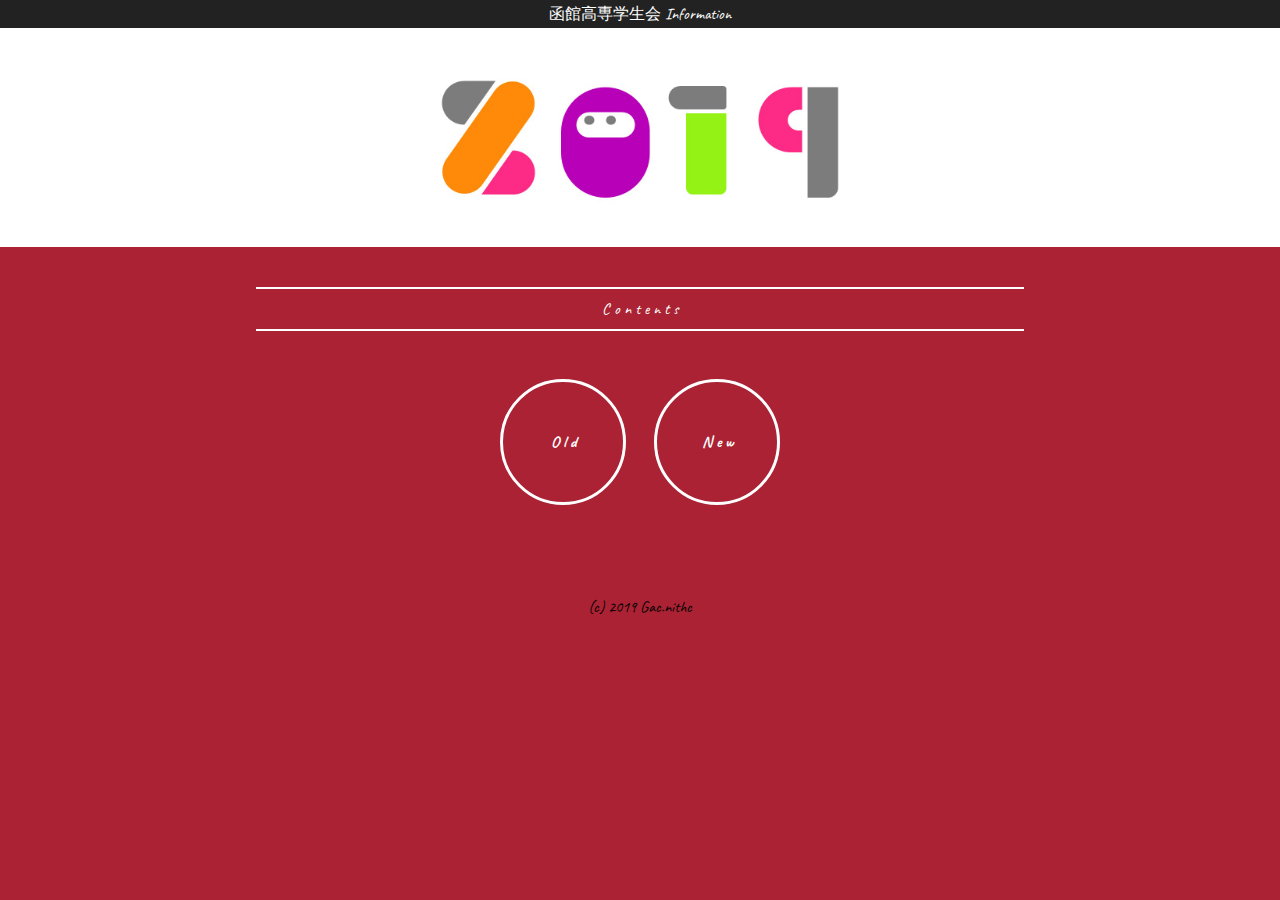
<file: index.html>
<!DOCTYPE html>
<html lang="ja">

<head>
    <meta charset="utf-8">
    <meta name="viewport" content="width=device-width,initial-scale=1.0,minimum-scale=1.0">
    <link href="style.css" rel="stylesheet" type="text/css">
    <link href="https://fonts.googleapis.com/css?family=Caveat" rel="stylesheet">
    <title> 函館高専学生会事務局 -Information-</title>
</head>

<body>
    <header class="tittle">函館高専学生会 Information</header>
    <div class="slideshow">
        <div class="slideContents">
            <section id="slide1">
                <img src="gacnithclogo.jpg">
            </section>
            <section id="slide2">
                <img src="2019_ShiNoBi.jpg">
            </section>
        </div>
    </div>
    <div class="box0">
        <p>C o n t e n t s</p>
    </div>
    <div class="box_con">
        <span class="box1"><p><a href="http://spicovah.s1007.xrea.com/daily" target="_blank">O l d</a></p></span>
        <span class="box2"><p><a href="https://gacnithc.info/" target="_blank">N e w</a></p></span>
    </div>
    <footer>(c) 2019 Gac.nithc</footer>
</body>

</html>
</file>
<file: style.css>
html,
body {
    background: #A23;
    width: 100%;
    height: 90%;
    margin: 0;
    font-family: 'Caveat', cursive;
}

a {
    text-decoration: none;
}

a:link,
a:visited {
    color: white;
}

.tittle {
    margin: 0;
    width: 100%;
    height: 20px;
    min-height: 28px;
    background-color: #222;
    color: white;
    display: flex;
    align-items: center;
    justify-content: center;
}

.slideshow {
    margin: 0;
    width: 100%;
    height: 30%;
    min-height: 150px;
    max-height: 300px;
    overflow: hidden;
    background-color: #FFF;
    position: relative;
    display: flex;
    align-items: center;
    justify-content: center;
}

.slideContents {
    width: 100%;
    position: relative;
    text-align: center;
    -webkit-user-select: none;
    user-select: none;
    display: flex;
    align-items: center;
    justify-content: center;
}

.slideContents section {
    position: absolute;
    width: 100%;
    display: flex;
    align-items: center;
    justify-content: center;
}

.slideContents section img {
    margin: auto;
    width: 85%;
    max-height: 500px;
    max-width: 500px;
    box-sizing: border-box;
    display: flex;
    align-items: center;
    justify-content: center;
}

.slideContents #slide1 {
    position: relative;
}

.slideContents section {
    animation: autoplay 12s cubic-bezier(0.215, 0.61, 0.355, 1) infinite;
}

.box0 {
    margin: 40px auto 20px;
    width: 100%;
    height: 40px;
    max-width: 60%;
    border-top: solid 2.5px white;
    border-bottom: solid 2.5px white;
    background-color: inherit;
    color: white;
    display: flex;
    align-items: center;
    justify-content: center;
}

.box_con {
    margin: 20px auto;
    max-width: 300px;
    height: 25%;
    font-weight: bold;
    color: white;
    background-color: inherit;
    display: flex;
    align-items: center;
    justify-content: center;
}

.box1 {
    margin: 10px auto 10px 10px;
    width: 100%;
    height: 100%;
    max-width: 120px;
    max-height: 120px;
    display: flex;
    align-items: center;
    border-style: solid;
    border-radius: 50%;
    border-color: white;
    transition: all 600ms 0s cubic-bezier(0.68, -0.55, 0.27, 1.55);
}

.box1:hover {
    background: #222;
    font-size: 20px;
    color: white;
    transform: scale(1) rotate(360deg);
}

.box1 p {
    width: 100%;
    margin: auto;
    text-align: center;
}

.box2 {
    margin: 10px 10px 10px auto;
    width: 100%;
    height: 100%;
    max-width: 120px;
    max-height: 120px;
    float: right;
    display: flex;
    align-items: center;
    border-style: solid;
    border-radius: 50%;
    border-color: white;
    transition: all 600ms 0s cubic-bezier(.68, -.55, .27, 1.55);
}

.box2:hover {
    font-size: 20px;
    color: white;
    border-radius: 50%;
    background: #069;
    transform: scale(1) rotate(-360deg);
}

.box2 p {
    margin: auto;
    width: 100%;
    text-align: center;
}

footer {
    margin: 5% auto;
    text-align: center;
    align-items: center;
}


/*https://lopan.jp/css-animation-slideshow/*/

@keyframes autoplay {
    0%,
    46%,
    100% {
        transform: none;
    }
    50% {
        transform: translateX(-100%);
    }
    50.001%,
    96% {
        transform: translateX(100%);
    }
}

.slideContents #slide1 {
    animation-delay: 0s;
}

.slideContents #slide2 {
    animation-delay: -6s;
}


/*スマホ*/

@media screen and (max-width:480px) {
    .box1 {
        background-color: #red
    }
}


/*タブレット*/

@media screen and (min-width:481px) and (max-width:780px) {
    .content {
        background-color: #green
    }
}


/*PC*/

@media screen and (min-width:781px) {
    .content {
        background-color: #blue
    }
}
</file>
